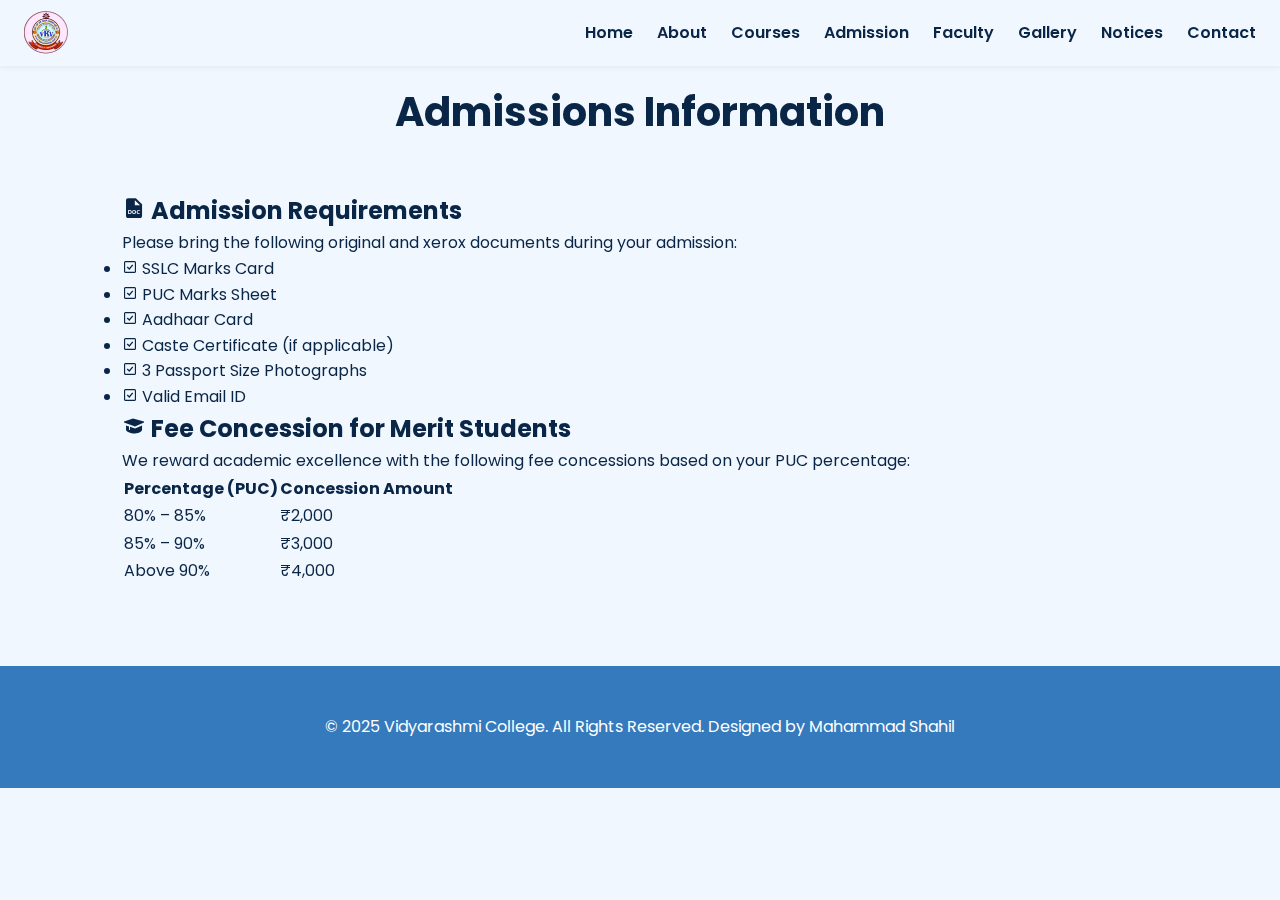
<file: admission.html>
<!DOCTYPE html>
<html lang="en">
<head>
    <meta charset="UTF-8">
    <meta name="viewport" content="width=device-width, initial-scale=1.0">
    <title>Admission - Vidyarashmi College</title>
    <link href='https://unpkg.com/boxicons@2.1.4/css/boxicons.min.css' rel='stylesheet'>
    <link rel="stylesheet" href="style.css">
    <link rel="stylesheet" href="https://unpkg.com/aos@next/dist/aos.css" />
</head>
<body>

    <!-- HEADER and NAVBAR -->
    <header class="header">
        <nav class="navbar">
            <a href="index.html" class="nav-logo">
                <img src="assets/images/bannerlogo.png" alt="Vidyarashmi College Logo">
            </a>
            <ul class="nav-menu">
                <li class="nav-item"><a href="index.html" class="nav-link">Home</a></li>
                <li class="nav-item"><a href="about.html" class="nav-link">About</a></li>
                <li class="nav-item"><a href="index.html#programs" class="nav-link">Courses</a></li>
                <li class="nav-item"><a href="admission.html" class="nav-link">Admission</a></li>
                <li class="nav-item"><a href="index.html#staff" class="nav-link">Faculty</a></li>
                <li class="nav-item"><a href="gallery.html" class="nav-link">Gallery</a></li>
                <li class="nav-item"><a href="notices.html" class="nav-link">Notices</a></li>
                <li class="nav-item"><a href="index.html#contact" class="nav-link">Contact</a></li>
            </ul>
            <div class="hamburger">
                <span class="bar"></span>
                <span class="bar"></span>
                <span class="bar"></span>
            </div>
        </nav>
    </header>
    <div class="overlay"></div>

    <!-- MAIN ADMISSION CONTENT -->
    <main>
        <section class="content-section admission-section">
            <div class="container">
                <h1 class="section-title" data-aos="fade-up">Admissions Information</h1>
                
                <div class="admission-grid">
                    <!-- Admission Requirements Card -->
                    <div class="admission-card" data-aos="fade-up" data-aos-delay="100">
                        <h2 class="card-title"><i class='bx bxs-file-doc'></i> Admission Requirements</h2>
                        <p>Please bring the following original and xerox documents during your admission:</p>
                        <ul class="requirements-list">
                            <li><i class='bx bx-check-square'></i> SSLC Marks Card</li>
                            <li><i class='bx bx-check-square'></i> PUC Marks Sheet</li>
                            <li><i class='bx bx-check-square'></i> Aadhaar Card</li>
                            <li><i class='bx bx-check-square'></i> Caste Certificate (if applicable)</li>
                            <li><i class='bx bx-check-square'></i> 3 Passport Size Photographs</li>
                            <li><i class='bx bx-check-square'></i> Valid Email ID</li>
                        </ul>
                    </div>

                    <!-- Fee Concession Card -->
                    <div class="admission-card" data-aos="fade-up" data-aos-delay="200">
                        <h2 class="card-title"><i class='bx bxs-graduation'></i> Fee Concession for Merit Students</h2>
                        <p>We reward academic excellence with the following fee concessions based on your PUC percentage:</p>
                        <table class="fee-table">
                            <thead>
                                <tr>
                                    <th>Percentage (PUC)</th>
                                    <th>Concession Amount</th>
                                </tr>
                            </thead>
                            <tbody>
                                <tr>
                                    <td>80% – 85%</td>
                                    <td>₹2,000</td>
                                </tr>
                                <tr>
                                    <td>85% – 90%</td>
                                    <td>₹3,000</td>
                                </tr>
                                <tr>
                                    <td>Above 90%</td>
                                    <td>₹4,000</td>
                                </tr>
                            </tbody>
                        </table>
                    </div>
                </div>
            </div>
        </section>
    </main>

    <!-- FOOTER -->
    <footer class="footer">
        <div class="container">
            <p>&copy; 2025 Vidyarashmi College. All Rights Reserved. Designed by Mahammad Shahil</p>
        </div>
    </footer>

    <!-- SCRIPTS -->
    <script src="main.js"></script>
    <script src="https://unpkg.com/aos@next/dist/aos.js"></script>
    <script>
        AOS.init({ duration: 1000, once: true });
    </script>
</body>
</html>
</file>
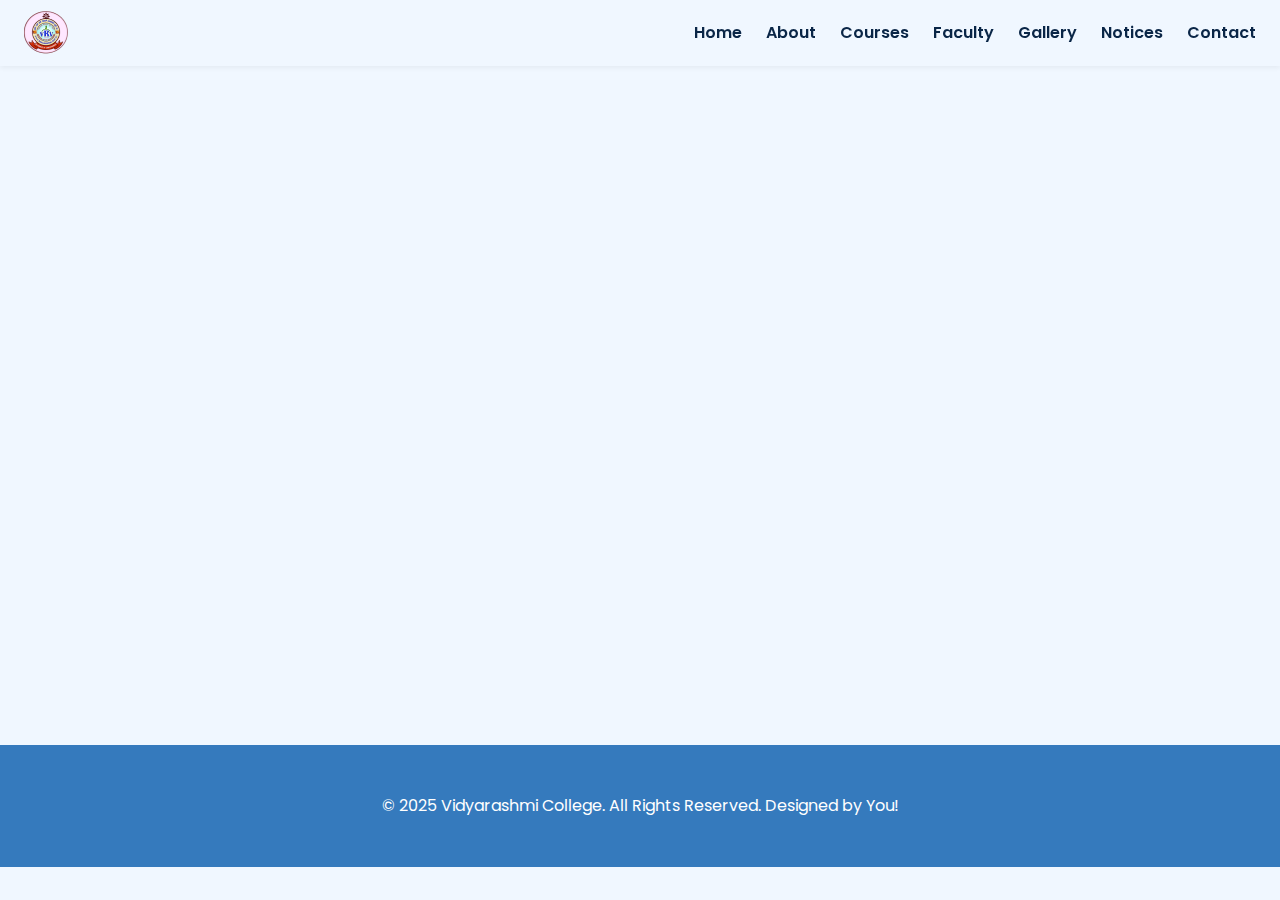
<file: bcom.html>
<!DOCTYPE html>
<html lang="en">
<head>
    <meta charset="UTF-8">
    <meta name="viewport" content="width=device-width, initial-scale=1.0">
    <title>B.Com Program - Vidyarashmi College</title>
    
    <link href='https://unpkg.com/boxicons@2.1.4/css/boxicons.min.css' rel='stylesheet'>
    <link rel="stylesheet" href="style.css">
    <link rel="stylesheet" href="https://unpkg.com/aos@next/dist/aos.css" />
</head>
<body>

    <header class="header">
        <nav class="navbar">
            <a href="index.html" class="nav-logo">
                <img src="assets/images/bannerlogo.png" alt="Vidyarashmi College Logo">
            </a>
            <ul class="nav-menu">
                <li class="nav-item"><a href="index.html" class="nav-link">Home</a></li>
                <li class="nav-item"><a href="about.html" class="nav-link">About</a></li>
                <li class="nav-item"><a href="index.html#programs" class="nav-link">Courses</a></li>
                <li class="nav-item"><a href="faculty.html" class="nav-link">Faculty</a></li>
                <li class="nav-item"><a href="gallery.html" class="nav-link">Gallery</a></li>
                <li class="nav-item"><a href="notices.html" class="nav-link">Notices</a></li>
                <li class="nav-item"><a href="contact.html" class="nav-link">Contact</a></li>
            </ul>
            <div class="hamburger">
                <span class="bar"></span>
                <span class="bar"></span>
                <span class="bar"></span>
            </div>
        </nav>
    </header>

    <div class="overlay"></div>

    <main>
        <section class="course-hero-section bcom-hero">
            <div class="container">
                <h1 data-aos="fade-down">Bachelor of Commerce (B.Com)</h1>
                <p data-aos="fade-up" data-aos-delay="200">Your Gateway to the Business World</p>
            </div>
        </section>
        <section class="content-section bcom-details-section">
            <div class="container">
                <p class="course-intro" data-aos="fade-up">The Bachelor of Commerce (B.Com) program at Vidyarashmi First Grade College, Savanoor, is designed to provide students with a strong foundation in accounting, finance, taxation, business law, and management. The course equips students with practical knowledge and analytical skills required for careers in commerce, banking, entrepreneurship, and corporate sectors. With a blend of academics and real-world applications, the program nurtures future professionals who can excel in today’s dynamic business world.</p>
                <div class="feature-grid">
                    <div class="feature-card" data-aos="fade-up" data-aos-delay="100"><i class='bx bx-bar-chart-alt-2 feature-icon'></i><h3>Strong Foundation</h3><p>Master the core principles of accounting, finance, and business law.</p></div>
                    <div class="feature-card" data-aos="fade-up" data-aos-delay="200"><i class='bx bx-briefcase feature-icon'></i><h3>Practical Knowledge</h3><p>Gain real-world skills applicable in corporate and banking sectors.</p></div>
                    <div class="feature-card" data-aos="fade-up" data-aos-delay="300"><i class='bx bx-trending-up feature-icon'></i><h3>Career Ready</h3><p>Develop analytical abilities to excel in a dynamic business environment.</p></div>
                </div>
            </div>
        </section>
    </main>

    <footer class="footer">
        <div class="container">
            <p>&copy; 2025 Vidyarashmi College. All Rights Reserved. Designed by You!</p>
        </div>
    </footer>

    <script src="https://unpkg.com/aos@next/dist/aos.js"></script>
    <script src="script.js"></script>
</body>
</html>
</file>
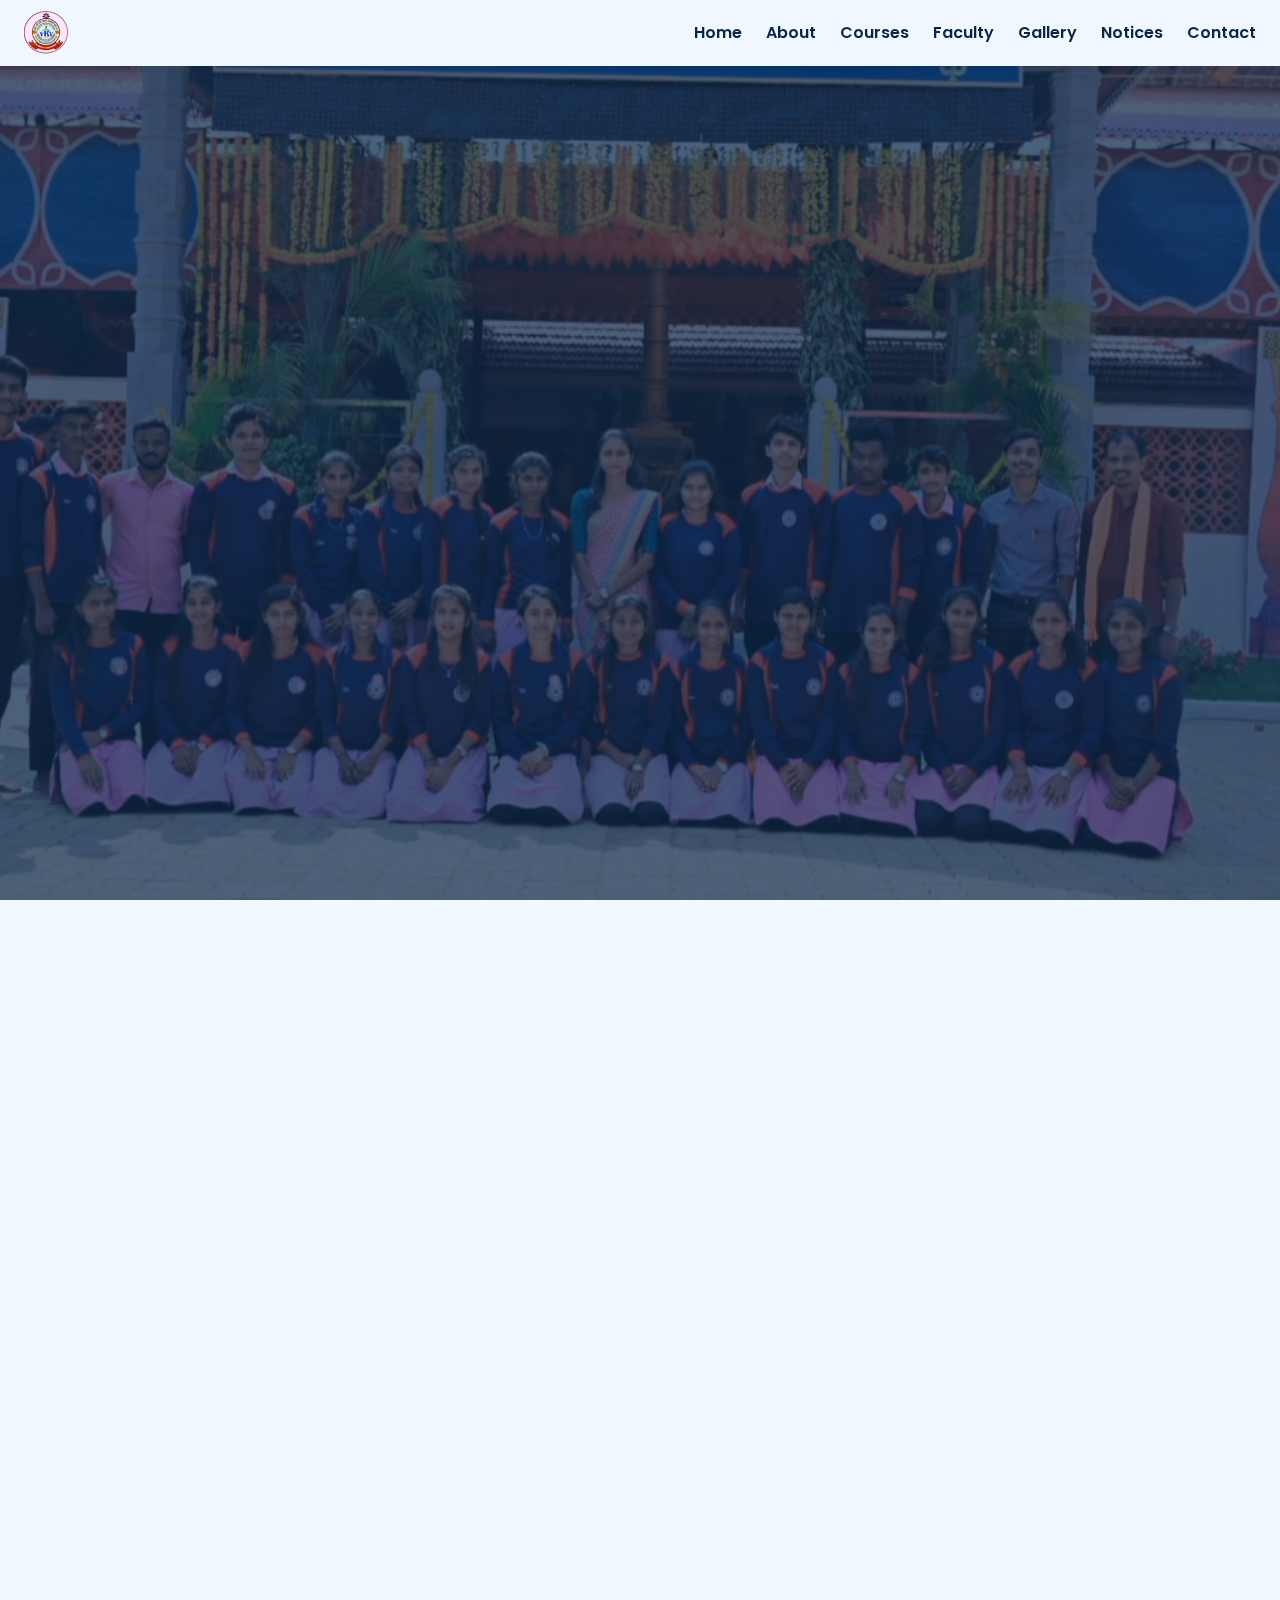
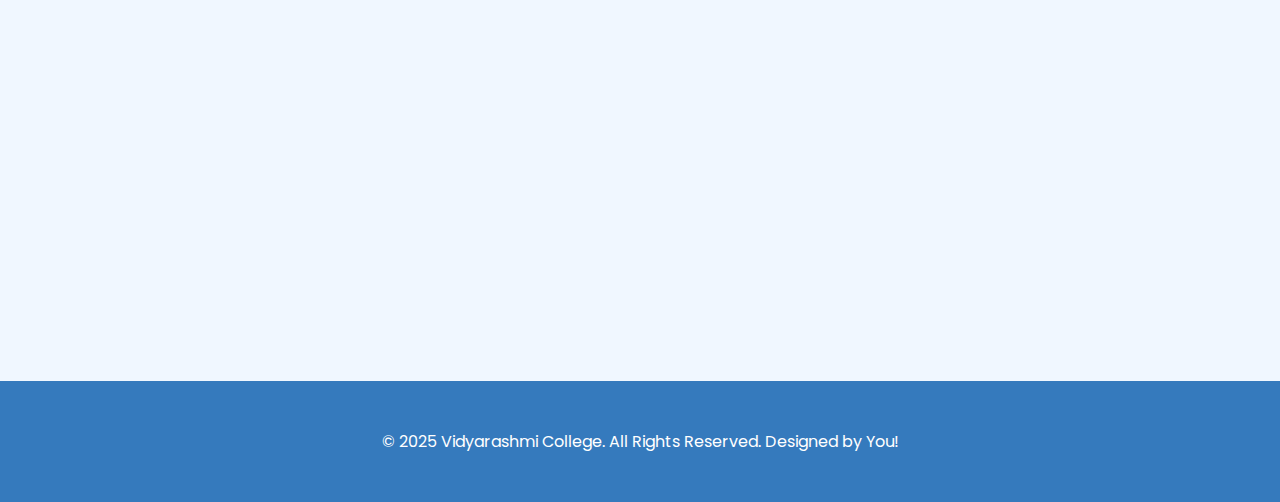
<file: nss.html>
<!DOCTYPE html>
<html lang="en">
<head>
    <meta charset="UTF-8">
    <meta name="viewport" content="width=device-width, initial-scale=1.0">
    <title>NSS - Vidyarashmi College</title>
    <link href='https://unpkg.com/boxicons@2.1.4/css/boxicons.min.css' rel='stylesheet'>
    <link rel="stylesheet" href="style.css">
    <link rel="stylesheet" href="https://unpkg.com/aos@next/dist/aos.css" />
</head>
<body>

    <header class="header">
        <nav class="navbar">
            <a href="index.html" class="nav-logo">
                <img src="assets/images/bannerlogo.png" alt="Vidyarashmi College Logo">
            </a>
            <ul class="nav-menu">
                <li class="nav-item"><a href="index.html" class="nav-link">Home</a></li>
                <li class="nav-item"><a href="about.html" class="nav-link">About</a></li>
                <li class="nav-item"><a href="index.html#programs" class="nav-link">Courses</a></li>
                <li class="nav-item"><a href="faculty.html" class="nav-link">Faculty</a></li>
                <li class="nav-item"><a href="gallery.html" class="nav-link">Gallery</a></li>
                <li class="nav-item"><a href="notices.html" class="nav-link">Notices</a></li>
                <li class="nav-item"><a href="contact.html" class="nav-link">Contact</a></li>
            </ul>
            <div class="hamburger">
                <span class="bar"></span>
                <span class="bar"></span>
                <span class="bar"></span>
            </div>
        </nav>
    </header>

    <div class="overlay"></div>

    <main>
        <!-- GRAND NSS VIDEO HERO SECTION -->
        <section class="video-hero-section">
            <video autoplay muted loop playsinline class="hero-video">
                <source src="assets/videos/nss_video.mp4" type="video/mp4">
                Your browser does not support the video tag.
            </video>
            <div class="hero-video-content">
                <h1 data-aos="fade-up">Vidyarashmi FGC Savanoor – National Service Scheme (NSS) 🌏</h1>
            </div>
        </section>

        <section class="content-section facility-page-section">
            <div class="container">
                <!-- Content Block 1 -->
                <div class="facility-layout" data-aos="fade-up">
                    <div class="facility-text">
                        <h2>🌿 NSS – Vidyarashmi First Grade College, Savanoor</h2>
                        <p>The National Service Scheme (NSS) unit of our college actively involves students in community service, social awareness, and personality development. Through activities like cleanliness drives, health camps, blood donation, environmental programs, and rural outreach, NSS helps students build leadership, responsibility, and a spirit of service to society.</p>
                    </div>
                    <div class="facility-image" data-aos="fade-left">
                        <img src="assets/images/nss2.jpg" alt="NSS Volunteers in Action">
                    </div>
                </div>

                <!-- Content Block 2 -->
                <div class="facility-layout" data-aos="fade-up">
                    <div class="facility-image" data-aos="fade-right">
                        <img src="assets/images/nss3.jpg" alt="NSS Community Event">
                    </div>
                    <div class="facility-text">
                        <h2>Our Core Activities</h2>
                        <p>NSS is not just an activity; it's a commitment to our motto, "Not Me, But You." We focus on hands-on work that makes a real difference in our community.</p>
                    </div>
                </div>

                <!-- Amenities Grid -->
                <div class="amenities-grid" data-aos="fade-up" data-aos-delay="200">
                    <div class="amenity-card">
                        <div class="amenity-icon"><i class='bx bx-recycle'></i></div>
                        <h3>Community Service</h3>
                    </div>
                    <div class="amenity-card">
                        <div class="amenity-icon"><i class='bx bxs-face'></i></div>
                        <h3>Personality Dev.</h3>
                    </div>
                    <div class="amenity-card">
                        <div class="amenity-icon"><i class='bx bxs-group'></i></div>
                        <h3>Leadership Skills</h3>
                    </div>
                    <div class="amenity-card">
                        <div class="amenity-icon"><i class='bx bxs-leaf'></i></div>
                        <h3>Eco-Awareness</h3>
                    </div>
                </div>
            </div>
        </section>
    </main>

    <footer class="footer">
        <div class="container">
            <p>&copy; 2025 Vidyarashmi College. All Rights Reserved. Designed by You!</p>
        </div>
    </footer>

    <script src="https://unpkg.com/aos@next/dist/aos.js"></script>
    <script src="script.js"></script>
</body>
</html>
</file>
<file: style.css>
/* --- Google Fonts --- */
@import url('https://fonts.googleapis.com/css2?family=Poppins:wght@300;400;600;700&display=swap');
@import url('https://fonts.googleapis.com/css2?family=Source+Code+Pro:wght@400;500&display=swap');
:root {
    --primary-blue: #4A90E2; --secondary-blue: #357ABD; --text-color-dark: #0A2647; 
    --accent-pink: #E94560; --white-color: #ffffff; --light-bg: #f0f7ff;
    --creamy-purple: #f5f0ff; --font-family: 'Poppins', sans-serif; --mono-font: 'Source Code Pro', monospace;
    --accent-green: #2ecc71; --light-green-bg: #f0fff5;
    --accent-orange: #e67e22; --light-orange-bg: #fff8f0;
}
* { margin: 0; padding: 0; box-sizing: border-box; }
html { scroll-behavior: smooth; }
body { font-family: var(--font-family); line-height: 1.6; background-color: var(--light-bg); color: var(--text-color-dark); }
.container { max-width: 1100px; margin: auto; overflow: hidden; padding: 0 2rem; }
.header { background-color: var(--light-bg); box-shadow: 0 2px 5px rgba(0,0,0,0.05); position: fixed; width: 100%; z-index: 1000; }
.navbar { display: flex; justify-content: space-between; align-items: center; padding: 0.5rem 1.5rem; }
.nav-logo img { height: 50px; width: auto; vertical-align: middle; }
.nav-menu { display: flex; list-style: none; gap: 1.5rem; }
.nav-link { text-decoration: none; color: var(--text-color-dark); font-weight: 600; transition: color 0.3s ease; }
.nav-link:hover { color: var(--accent-pink); }
.hamburger { display: none; cursor: pointer; z-index: 1001; }
.bar { display: block; width: 25px; height: 3px; margin: 5px auto; background-color: var(--text-color-dark); transition: all 0.3s ease-in-out; }
.overlay { position: fixed; top: 0; left: 0; width: 100%; height: 100%; background: rgba(0,0,0,0.5); z-index: 998; opacity: 0; visibility: hidden; transition: opacity 0.3s ease, visibility 0.3s ease; }
.overlay.active { opacity: 1; visibility: visible; }
.hero-section { position: relative; height: 95vh; display: flex; justify-content: center; align-items: center; text-align: center; color: var(--white-color); overflow: hidden; }
.hero-background { position: absolute; top: 0; left: 0; width: 100%; height: 100%; background-color: var(--primary-blue); background-image: url('assets/images/hero-bg.jpg'); background-blend-mode: multiply; background-position: center center; background-size: cover; z-index: 1; }
.owner-image { position: absolute; width: 90px; height: 90px; border-radius: 50%; object-fit: cover; border: 3px solid var(--white-color); box-shadow: 0 4px 20px rgba(0,0,0,0.25); z-index: 2; opacity: 0.9; transition: all 0.3s ease; }
.owner-image:hover { opacity: 1; transform: scale(1.1); }
.owner-left { top: 20%; left: 18%; }
.owner-right { top: 20%; right: 18%; }
.hero-content { position: relative; z-index: 3; padding: 0 1rem; }
.hero-content h1 { font-size: 3.8rem; font-weight: 700; margin-bottom: 0.5rem; }
.hero-content p { font-size: 1.4rem; font-weight: 300; margin-bottom: 2.5rem; }
.btn-primary { display: inline-block; background-color: var(--accent-pink); color: var(--white-color); padding: 14px 30px; border-radius: 50px; text-decoration: none; font-weight: 600; transition: all 0.3s ease; box-shadow: 0 4px 15px rgba(233, 69, 96, 0.4); }
.btn-primary:hover { transform: translateY(-5px); box-shadow: 0 8px 20px rgba(233, 69, 96, 0.5); }
.content-section { padding: 5rem 0; }
.section-title { text-align: center; font-size: 2.5rem; color: var(--text-color-dark); margin-bottom: 3rem; font-weight: 700; }
.management-grid { display: grid; grid-template-columns: 2fr 1fr; align-items: center; gap: 3rem; }
.management-text .text-wrapper { max-height: 125px; overflow: hidden; transition: max-height 0.5s ease-in-out; }
.management-text .text-wrapper.expanded { max-height: 1000px; }
.management-text .full-text { display: block; }
.management-text p { margin-bottom: 1rem; }
.btn-secondary { background-color: transparent; color: var(--accent-pink); border: 2px solid var(--accent-pink); padding: 10px 20px; border-radius: 50px; font-weight: 600; cursor: pointer; transition: all 0.3s ease; margin-top: 1rem; }
.btn-secondary:hover { background-color: var(--accent-pink); color: var(--white-color); }
.management-images { background-color: var(--text-color-dark); border-radius: 15px; padding: 1.5rem; display: flex; justify-content: center; align-items: center; gap: 1.5rem; box-shadow: 0 10px 30px rgba(74, 144, 226, 0.2); }
.management-images img { width: 120px; height: 120px; border-radius: 10px; object-fit: cover; border: 3px solid var(--primary-blue); }
.principal-card { display: flex; align-items: center; gap: 2rem; background: var(--creamy-purple); color: var(--text-color-dark); padding: 3rem; border-radius: 10px; box-shadow: 0 10px 30px rgba(74, 144, 226, 0.1); }
.principal-img img { width: 200px; height: 200px; border-radius: 15px; object-fit: cover; border: 5px solid var(--primary-blue); }
.principal-text { position: relative; padding-left: 2.5rem; }
.principal-text::before { content: '“'; position: absolute; top: -20px; left: -10px; font-size: 8rem; color: var(--primary-blue); opacity: 0.1; z-index: -1; font-family: Georgia, serif; }
.principal-text p { margin-bottom: 1rem; font-size: 1.05rem; }
.leader-photo-section { padding-top: 0; }
.leader-photo { display: block; width: 100%; max-width: 900px; margin: 0 auto; border-radius: 15px; border: 5px solid var(--white-color); box-shadow: 0 15px 40px rgba(74, 144, 226, 0.25); }
.leader-experience-section { background-color: var(--creamy-purple); padding: 4rem 0; }
.typing-text { font-family: var(--mono-font); font-size: 1.25rem; font-weight: 500; line-height: 1.8; text-align: center; }
.typing-text::after { content: '|'; display: inline-block; animation: blink 0.7s infinite; }
.typing-text.typing-done::after { content: ''; }
@keyframes blink { 0%, 100% { opacity: 1; } 50% { opacity: 0; } }
.professors-section { /* background removed for premium feel */ }
.carousel-container { position: relative; width: 100%; height: 500px; margin: auto; }
.carousel-track { position: relative; width: 100%; height: 100%; }
.professor-slide { position: absolute; top: 50%; left: 50%; width: 350px; text-align: center; transition: transform 0.8s ease-in-out, opacity 0.8s ease-in-out; }
.professor-slide img { width: 100%; height: 350px; object-fit: cover; object-position: top center; border-radius: 15px; box-shadow: 0 10px 30px rgba(0,0,0,0.15); border: 4px solid var(--white-color); }
.professor-info { margin-top: 1rem; opacity: 0; transition: opacity 0.5s ease-in-out; }
.professor-info h3 { font-size: 1.5rem; color: var(--text-color-dark); margin-bottom: 0.25rem; }
.professor-info p { font-size: 1rem; color: var(--secondary-blue); }
.slide-active { transform: translate(-50%, -50%) scale(1); opacity: 1; z-index: 10; }
.slide-active .professor-info { opacity: 1; transition-delay: 0.3s; }
.slide-prev { transform: translate(-120%, -50%) scale(0.6); opacity: 0.7; z-index: 5; }
.slide-next { transform: translate(20%, -50%) scale(0.6); opacity: 0.7; z-index: 5; }
.slide-hidden { transform: translate(80%, -50%) scale(0.3); opacity: 0; z-index: 1; }
.courses-section { /* background removed for premium feel */ }
.card-grid { display: grid; grid-template-columns: repeat(3, 1fr); gap: 2rem; }
.program-card { position: relative; background-size: cover; background-position: center; color: var(--white-color); border-radius: 10px; overflow: hidden; transition: transform 0.3s ease, box-shadow 0.3s ease; }
.program-card .card-link { position: absolute; top: 0; left: 0; width: 100%; height: 100%; z-index: 3; }
.program-card:hover { transform: translateY(-10px); box-shadow: 0 15px 30px rgba(74, 144, 226, 0.2); }
.program-card::before { content: ''; position: absolute; top: 0; left: 0; width: 100%; height: 100%; background: linear-gradient(to top, rgba(0,0,0,0.8), rgba(0,0,0,0.1)); z-index: 1; }
.card-content { position: relative; z-index: 2; padding: 2rem; display: flex; flex-direction: column; justify-content: flex-end; height: 100%; min-height: 250px;}
.program-card.bca-card { background-image: url('assets/images/bca.jpeg'); }
.program-card.bcom-card { background-image: url('assets/images/bcom.jpeg'); }
.program-card.ba-card { background-image: url('assets/images/ba.jpeg'); }
.program-card h3 { font-size: 2rem; margin-bottom: 0.5rem; }
.program-card p { margin-bottom: 1.5rem; }
.program-card span { text-decoration: none; color: var(--white-color); font-weight: 600; background-color: var(--accent-pink); padding: 8px 18px; border-radius: 50px; transition: background-color 0.3s ease; align-self: flex-start; }
.facilities-section { /* background removed for premium feel */ }
.pill-heading { display: inline-block; background-color: rgba(74, 144, 226, 0.1); color: var(--primary-blue); padding: 8px 20px; border-radius: 50px; font-weight: 600; font-size: 0.9rem; margin-bottom: 1rem; }
.facilities-grid { display: grid; grid-template-columns: repeat(3, 1fr); gap: 2rem; margin-top: 2rem; text-align: center; }
.facility-card { background-color: transparent; min-height: 200px; perspective: 1000px; border: none; }
.facility-card-inner { position: relative; width: 100%; height: 100%; transition: transform 0.8s; transform-style: preserve-3d; }
.facility-card:hover .facility-card-inner { transform: rotateY(180deg); }
.facility-card-front, .facility-card-back { position: absolute; width: 100%; height: 100%; -webkit-backface-visibility: hidden; backface-visibility: hidden; border-radius: 10px; display: flex; flex-direction: column; justify-content: center; align-items: center; padding: 2rem; box-shadow: 0 10px 30px rgba(74, 144, 226, 0.1); }
.facility-card-front { background: var(--white-color); }
.facility-card-back { background: var(--primary-blue); color: var(--white-color); transform: rotateY(180deg); }
.facility-card-back h3 { margin-bottom: 0.5rem; color: var(--white-color); }
.facility-card-back p { font-size: 0.9rem; }
.facility-link { position: absolute; top: 0; left: 0; width: 100%; height: 100%; z-index: 3; }
.facility-icon { font-size: 2.5rem; color: var(--secondary-blue); background: var(--creamy-purple); width: 70px; height: 70px; border-radius: 50%; margin: 0 auto 1.5rem auto; display: flex; justify-content: center; align-items: center; }
.facility-card h3 { font-size: 1.25rem; color: var(--text-color-dark); }
.cocurricular-section { background-color: var(--light-bg); }
.cocurricular-grid { display: grid; grid-template-columns: repeat(2, 1fr); gap: 2rem; }
.activity-card { position: relative; background-size: cover; background-position: center; color: var(--white-color); min-height: 250px; border-radius: 10px; overflow: hidden; transition: transform 0.3s ease, box-shadow 0.3s ease; display: flex; justify-content: center; align-items: center; text-align: center; }
.activity-card .activity-link { position: absolute; top: 0; left: 0; width: 100%; height: 100%; z-index: 3; }
.activity-card:hover { transform: translateY(-10px); box-shadow: 0 15px 30px rgba(74, 144, 226, 0.2); }
.activity-card::before { content: ''; position: absolute; top: 0; left: 0; width: 100%; height: 100%; background: linear-gradient(to top, rgba(0,0,0,0.7), rgba(0,0,0,0.2)); z-index: 1; }
.activity-content { position: relative; z-index: 2; }
.activity-card h3 { font-size: 2.5rem; font-weight: 700; }
.nss-card { background-image: url('assets/images/nss.png'); }
.redcross-card { background-image: url('assets/images/redcross.png'); }
.footer { background-color: var(--secondary-blue); color: var(--white-color); text-align: center; padding: 3rem 0; }
.video-hero-section { position: relative; height: 100vh; display: flex; justify-content: center; align-items: center; text-align: center; color: var(--white-color); overflow: hidden; }
.video-hero-section .hero-video { position: absolute; top: 50%; left: 50%; transform: translate(-50%, -50%); min-width: 100%; min-height: 100%; width: auto; height: auto; z-index: 1; }
.video-hero-section::after { content: ''; position: absolute; top: 0; left: 0; width: 100%; height: 100%; background: rgba(10, 38, 71, 0.7); z-index: 2; }
.hero-video-content { position: relative; z-index: 3; padding: 0 1rem; }
.hero-video-content h1 { font-size: 4rem; font-weight: 700; margin-bottom: 1rem; }
.hero-video-content p { font-size: 1.5rem; font-weight: 300; max-width: 600px; margin: 0 auto; }
.bca-learn-section { background-color: var(--white-color); }
.topic-card { background: #fff; padding: 2rem; border-radius: 10px; transition: transform 0.3s ease, box-shadow 0.3s ease; border: 2px solid transparent; }
.topic-card:hover { transform: translateY(-10px); box-shadow: 0 0 25px rgba(74, 144, 226, 0.4); border-color: var(--primary-blue); }
.bca-grid { display: grid; grid-template-columns: repeat(4, 1fr); gap: 2rem; text-align: center; }
.bca-icon { font-size: 3rem; color: var(--primary-blue); }
.topic-card h3 { margin: 1rem 0 0.5rem 0; }
.bca-details-section { background-color: var(--creamy-purple); }
.course-detail-layout { position: relative; display: flex; align-items: center; }
.course-image-wrapper { flex: 1; z-index: 1; }
.course-image-wrapper img { width: 100%; border-radius: 15px; box-shadow: 0 20px 40px rgba(0,0,0,0.15); }
.course-text-wrapper { flex: 1.2; background: var(--white-color); padding: 3rem; border-radius: 15px; box-shadow: 0 20px 40px rgba(0,0,0,0.1); margin-left: -50px; z-index: 2; }
.course-text-wrapper h2 { font-size: 1.8rem; margin-bottom: 1rem; color: var(--secondary-blue); }
.course-text-wrapper p { margin-bottom: 1.5rem; line-height: 1.8; }
.audio-player { margin-top: 2rem; background: var(--light-bg); padding: 1rem; border-radius: 10px; display: flex; align-items: center; gap: 1rem; box-shadow: 0 5px 15px rgba(0,0,0,0.05); }
.audio-player p { margin: 0; font-weight: 600; }
.audio-btn { background: var(--primary-blue); color: var(--white-color); border: none; width: 40px; height: 40px; border-radius: 50%; font-size: 1.5rem; cursor: pointer; display: flex; justify-content: center; align-items: center; }
.bcom-details-section, .ba-details-section { padding-top: 5rem; background-color: var(--light-bg); }
.course-intro { text-align: center; font-size: 1.1rem; max-width: 800px; margin: 0 auto 4rem auto; }
.feature-grid { display: grid; grid-template-columns: repeat(3, 1fr); gap: 2rem; }
.feature-card { background: var(--white-color); padding: 2rem; text-align: center; border-radius: 10px; box-shadow: 0 10px 30px rgba(0,0,0,0.05); }
.feature-icon { font-size: 3rem; }
.bcom-details-section .feature-icon { color: var(--accent-green); }
.ba-details-section .feature-icon { color: var(--accent-orange); }
.feature-card h3 { margin: 1rem 0 0.5rem 0; }
.bca-extra-section { background-color: var(--creamy-purple); }
.bca-extra-grid { display: grid; grid-template-columns: 1fr 1fr; gap: 3rem; }
.bca-extra-card { display: flex; align-items: center; gap: 1.5rem; background: var(--white-color); padding: 2rem; border-radius: 10px; box-shadow: 0 10px 30px rgba(0,0,0,0.05);}
.bca-extra-icon { font-size: 3rem; color: var(--accent-pink); }
.bca-tools-section { background-color: var(--light-bg); }
.tools-grid { display: flex; justify-content: space-around; align-items: center; flex-wrap: wrap; gap: 2rem; }
.tool-icon { text-align: center; font-weight: 600; }
@keyframes autoGlow { 0%, 100% { filter: grayscale(100%); transform: scale(1.0); } 50% { filter: grayscale(0%); transform: scale(1.1); } }
.tool-icon img { display: block; margin-bottom: 0.5rem; filter: grayscale(100%); animation-name: autoGlow; animation-duration: 4s; animation-iteration-count: infinite; animation-timing-function: ease-in-out; }
.tools-grid .tool-icon:nth-child(1) img { animation-delay: 0s; }
.tools-grid .tool-icon:nth-child(2) img { animation-delay: 1s; }
.tools-grid .tool-icon:nth-child(3) img { animation-delay: 2s; }
.tools-grid .tool-icon:nth-child(4) img { animation-delay: 3s; }
.tool-icon:hover img { animation: none; filter: grayscale(0%); transform: scale(1.1); }
.event-slider-section { background-color: var(--white-color); padding-top: 5rem; padding-bottom: 5rem; }
.event-slider-container { position: relative; width: 100%; aspect-ratio: 16 / 9; margin: auto; overflow: hidden; border-radius: 15px; box-shadow: 0 15px 40px rgba(74, 144, 226, 0.25); }
.event-slider-track { display: flex; height: 100%; transition: transform 0.8s ease-in-out; will-change: transform; }
.event-slide { position: relative; width: 100%; height: 100%; flex-shrink: 0; }
.event-slide img { width: 100%; height: 100%; object-fit: cover; object-position: center; }
.event-slide-caption { position: absolute; bottom: 0; left: 0; width: 100%; background: linear-gradient(to top, rgba(0,0,0,0.8), transparent); color: var(--white-color); padding: 3rem 2rem 1.5rem 2rem; font-size: 1.25rem; font-weight: 600; }
.event-slider-dots { text-align: center; padding: 1rem 0 0 0; }
.dot { display: inline-block; height: 12px; width: 12px; border-radius: 50%; background-color: #ccc; margin: 0 5px; transition: background-color 0.3s ease, transform 0.3s ease; }
.dot.active { background-color: var(--primary-blue); transform: scale(1.2); }
.news-ticker-section { background-color: var(--text-color-dark); width: 100%; padding: 0; position: relative; z-index: 10; }
.news-ticker-container { width: 100%; overflow: hidden; white-space: nowrap; }
.scrolling-text-wrapper { display: inline-block; animation: scroll-left 30s linear infinite; }
.scrolling-text-item { display: inline-block; padding: 1rem 0; color: var(--white-color); font-weight: 600; font-size: 1rem; }
@keyframes scroll-left { 0% { transform: translateX(0); } 100% { transform: translateX(-50%); } }
.facility-page-section { padding: 5rem 0; }
.facility-layout { display: grid; grid-template-columns: 1fr 1fr; gap: 3rem; align-items: center; margin-bottom: 4rem; }
.facility-image img { width: 100%; border-radius: 15px; box-shadow: 0 15px 40px rgba(74, 144, 226, 0.2); }
.facility-text h2 { font-size: 2rem; margin-bottom: 1rem; color: var(--secondary-blue); font-weight: 700; }
.facility-text p { line-height: 1.8; }
.amenities-grid { display: grid; grid-template-columns: repeat(auto-fit, minmax(200px, 1fr)); gap: 2rem; text-align: center; }
.amenity-card { background: var(--white-color); padding: 2rem; border-radius: 10px; box-shadow: 0 10px 30px rgba(0,0,0,0.05); transition: transform 0.3s ease, box-shadow 0.3s ease; }
.amenity-card:hover { transform: translateY(-10px); box-shadow: 0 15px 30px rgba(74, 144, 226, 0.2); }
.amenity-icon { font-size: 3rem; color: var(--accent-pink); margin-bottom: 1rem; }
.amenity-card h3 { font-size: 1.2rem; color: var(--text-color-dark); }
.mentors-section { background-color: var(--white-color); }
.mentors-quote { text-align: center; max-width: 800px; margin: 0 auto 3rem auto; font-size: 1.1rem; font-style: italic; color: var(--secondary-blue); }
.mentors-grid { display: grid; grid-template-columns: 1fr 1fr; gap: 2rem; }
.mentor-image-wrapper img { width: 100%; border-radius: 15px; box-shadow: 0 15px 40px rgba(74, 144, 226, 0.2); }
.contact-section-home { background-color: var(--creamy-purple); }
.contact-grid-home { display: grid; grid-template-columns: 1fr; gap: 2rem; max-width: 500px; margin: 0 auto; }
.contact-card-home { background: var(--white-color); padding: 2.5rem; border-radius: 10px; text-align: center; box-shadow: 0 10px 30px rgba(0,0,0,0.05); transition: transform 0.3s ease, box-shadow 0.3s ease; }
.contact-card-home a { text-decoration: none; color: inherit; }
.contact-card-home:hover { transform: translateY(-10px); box-shadow: 0 15px 30px rgba(74, 144, 226, 0.2); }
.contact-icon-home { font-size: 3rem; color: var(--white-color); background: var(--accent-pink); width: 80px; height: 80px; border-radius: 50%; margin: 0 auto 1.5rem auto; display: flex; justify-content: center; align-items: center; }
.contact-card-home h3 { font-size: 1.5rem; margin-bottom: 0.5rem; }
.contact-card-home p { font-size: 1rem; color: var(--secondary-blue); line-height: 1.8; }
.social-section { background-color: var(--white-color); }
.social-slider-container { max-width: 550px; margin: auto; background: var(--creamy-purple); border-radius: 15px; padding: 3rem; box-shadow: 0 15px 40px rgba(74, 144, 226, 0.2); overflow: hidden; }
.social-slider-track { display: flex; width: 200%; animation: slide-social 6s ease-in-out infinite; }
.social-slide { width: 50%; display: flex; flex-direction: column; align-items: center; justify-content: center; text-align: center; padding: 0 1.5rem; }
.social-logo { height: 80px; width: auto; margin-bottom: 1.5rem; object-fit: contain; }
.social-platform-name { font-size: 1.75rem; font-weight: 700; color: var(--text-color-dark); margin-bottom: 1.5rem; }
.btn-social { display: inline-block; color: var(--white-color); padding: 14px 45px; border-radius: 50px; text-decoration: none; font-weight: 700; font-size: 1rem; transition: all 0.3s ease; border: none; letter-spacing: 0.5px; }
.btn-social:hover { transform: translateY(-5px); box-shadow: 0 8px 20px rgba(0,0,0,0.25); }
.btn-instagram { background: linear-gradient(45deg, #f09433 0%, #e6683c 25%, #dc2743 50%, #cc2366 75%, #bc1888 100%); box-shadow: 0 4px 15px rgba(220, 39, 67, 0.4); }
.btn-youtube { background-color: #FF0000; box-shadow: 0 4px 15px rgba(255, 0, 0, 0.4); }
@keyframes slide-social { 0%, 45% { transform: translateX(0%); } 50%, 95% { transform: translateX(-50%); } 100% { transform: translateX(0%); } }
.course-gallery-section { padding-top: 0; }
.course-image-grid { display: grid; grid-template-columns: 1fr 1fr; gap: 2rem; }
.course-image-grid-single { grid-template-columns: 1fr; max-width: 800px; margin: auto; }
.course-gallery-image img { width: 100%; border-radius: 15px; box-shadow: 0 15px 40px rgba(74, 144, 226, 0.2); object-fit: cover; height: 100%; }

@media(max-width: 1200px) { .owner-left { left: 10%; } .owner-right { right: 10%; } }
@media(max-width: 992px) { .owner-image { display: none; } .management-grid { grid-template-columns: 1fr; } .management-images { order: -1; margin-bottom: 2rem; } .course-detail-layout { flex-direction: column; } .course-text-wrapper { margin-left: 0; margin-top: -50px; width: 100%; } .bca-grid { grid-template-columns: repeat(2, 1fr); } }
@media(max-width: 768px) {
    .nav-menu { position: fixed; right: -100%; top: 0; flex-direction: column; background-color: var(--white-color); width: 280px; height: 100vh; text-align: left; padding: 2rem; transition: right 0.4s ease-in-out; box-shadow: -5px 0 15px rgba(0,0,0,0.1); justify-content: flex-start; gap: 0; z-index: 999; }
    .nav-menu.active { right: 0; }
    .nav-item { width: 100%; }
    .nav-link { color: var(--text-color-dark); font-size: 1.2rem; display: block; padding: 1rem 0; border-bottom: 1px solid #eee; }
    .hamburger { display: block; }
    .hamburger.active .bar { background-color: var(--text-color-dark); }
    .hamburger.active .bar:nth-child(2) { opacity: 0; }
    .hamburger.active .bar:nth-child(1) { transform: translateY(8px) rotate(45deg); }
    .hamburger.active .bar:nth-child(3) { transform: translateY(-8px) rotate(-45deg); }
    .hero-content h1, .hero-video-content h1 { font-size: 2.8rem; }
    .hero-content p, .hero-video-content p { font-size: 1.2rem; }
    .content-section { padding: 3rem 0; }
    .section-title { font-size: 2rem; }
    .principal-card { flex-direction: column; text-align: center; padding: 2rem; }
    .principal-text { padding-left: 0; }
    .principal-text::before { display: none; }
    .principal-img img { width: 150px; height: 150px; }
    .principal-text p { font-size: 1rem; }
    .typing-text { font-size: 1.1rem; }
    .carousel-container { height: 450px; }
    .professor-slide { width: 220px; }
    .professor-slide img { height: 280px; }
    .slide-prev { transform: translate(-100%, -50%) scale(0.6); }
    .slide-next { transform: translate(0%, -50%) scale(0.6); }
    .card-grid, .cocurricular-grid, .feature-grid, .bca-grid, .bca-extra-grid, .mentors-grid { grid-template-columns: 1fr; }
    .facilities-grid { grid-template-columns: 1fr; }
    .bca-details-section { padding-top: 3rem; }
    .course-text-wrapper { margin-top: 2rem; padding: 2rem; }
    .event-slider-section { padding-top: 3rem; padding-bottom: 3rem; }
    .event-slider-container { aspect-ratio: 4 / 3; }
    .event-slide-caption { font-size: 1rem; padding: 2rem 1rem 1rem 1rem; }
    .dot { height: 10px; width: 10px; }
    .scrolling-text-item { font-size: 0.9rem; }
    .scrolling-text-wrapper { animation-duration: 25s; }
    .facility-layout { grid-template-columns: 1fr; }
    .facility-layout:nth-child(2) .facility-image { order: -1; }
    .social-slider-container { padding: 2rem; }
    .social-logo { height: 60px; }
    .social-platform-name { font-size: 1.5rem; }
    .btn-social { padding: 12px 35px; font-size: 0.9rem; }
    .course-image-grid { grid-template-columns: 1fr; }
}

/* --- START: PRELOADER / FAKE VERIFICATION STYLES --- */
body.loading {
    overflow: hidden; /* Prevent scrolling while preloader is active */
}
/* Hide main content initially to prevent flash */
body.loading > header,
body.loading > main,
body.loading > footer,
body.loading > .overlay {
    opacity: 0;
}
#preloader {
    position: fixed;
    top: 0;
    left: 0;
    width: 100%;
    height: 100%;
    background-color: var(--text-color-dark);
    z-index: 9999;
    display: flex;
    justify-content: center;
    align-items: center;
    color: var(--white-color);
    transition: opacity 0.5s ease, visibility 0.5s ease;
}
#preloader.preloader-hidden {
    opacity: 0;
    visibility: hidden;
}
.loader-content {
    text-align: center;
}
#countdown {
    font-size: 6rem;
    font-weight: 700;
    margin: 0;
    line-height: 1;
}
#loader-text {
    font-size: 1.25rem;
    font-family: var(--mono-font);
    margin-top: 1rem;
    min-height: 25px; /* Reserve space to prevent layout shift */
}
/* Green Checkmark Animation */
#checkmark-container {
    display: none; /* Hidden by default */
    width: 150px;
    height: 150px;
}
.checkmark-circle {
    stroke-dasharray: 166;
    stroke-dashoffset: 166;
    stroke-width: 3;
    stroke-miterlimit: 10;
    stroke: #4bb71b;
    fill: none;
    animation: stroke 0.6s cubic-bezier(0.65, 0, 0.45, 1) forwards;
}
.checkmark {
    width: 150px;
    height: 150px;
    border-radius: 50%;
    display: block;
    stroke-width: 3;
    stroke: #fff;
    stroke-miterlimit: 10;
    box-shadow: inset 0px 0px 0px #4bb71b;
    animation: fill .4s ease-in-out .4s forwards, scale .3s ease-in-out .9s both;
}
.checkmark-check {
    transform-origin: 50% 50%;
    stroke-dasharray: 48;
    stroke-dashoffset: 48;
    animation: stroke 0.3s cubic-bezier(0.65, 0, 0.45, 1) 0.8s forwards;
}
@keyframes stroke {
    100% {
        stroke-dashoffset: 0;
    }
}
@keyframes scale {
    0%, 100% {
        transform: none;
    }
    50% {
        transform: scale3d(1.1, 1.1, 1);
    }
}
@keyframes fill {
    100% {
        box-shadow: inset 0px 0px 0px 80px #4bb71b;
    }
}
/* --- END: PRELOADER / FAKE VERIFICATION STYLES --- */
</file>
